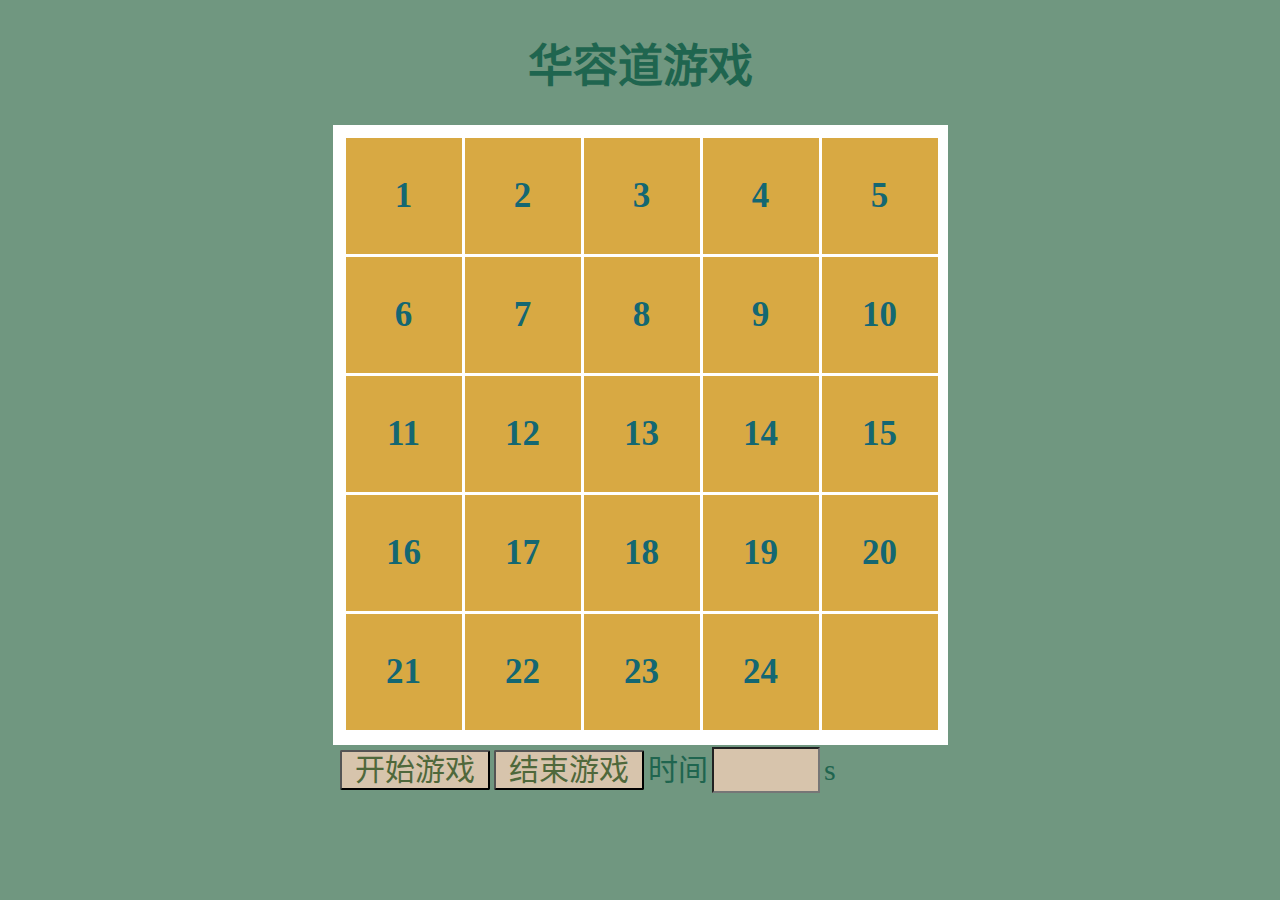
<file: index.html>
<!DOCTYPE html>
<html lang="zh-CN">

<head>
    <meta charset="UTF-8">
    <meta http-equiv="X-UA-Compatible" content="IE=edge">
    <meta name="viewport" content="width=device-width, initial-scale=1.0">
    <title>华容道</title>
    <link rel="stylesheet" media="screen and (min-width: 900px)" href="puzzle.css">
    <link rel="stylesheet"  media="screen and (max-width: 700px)" href="small.css">
</head>

<body>
    <h1 align="center" class="title">华容道游戏</h1>
    <div class="puzzle">
        <div class="a">1</div>
        <div class="a">2</div>
        <div class="a">3</div>
        <div class="a">4</div>
        <div class="a">5</div>
        <div class="a">6</div>
        <div class="a">7</div>
        <div class="a">8</div>
        <div class="a">9</div>
        <div class="a">10</div>
        <div class="a">11</div>
        <div class="a">12</div>
        <div class="a">13</div>
        <div class="a">14</div>
        <div class="a">15</div>
        <div class="a">16</div>
        <div class="a">17</div>
        <div class="a">18</div>
        <div class="a">19</div>
        <div class="a">20</div>
        <div class="a">21</div>
        <div class="a">22</div>
        <div class="a">23</div>
        <div class="a">24</div>
        <div class="a"> </div>
    </div>
    <div class="but">
        <input type="button" class="buttonStyle" id="startButton" value="开始游戏">
        <input type="button" class="buttonStyle" id="endButton" value="结束游戏" >
        <span class="timeText">时间</span>
        <input type="text" class="inputStyle" name="outputTime" id="outputTime" value="">
        <span class="timeText" style="margin-left:0px;">s</span>
    </div>
    <p class="love">最后说一次百分百真诚的爱你，和对不起</p>

    <script src="puzzle.js">
    </script>
</body>

</html>
</file>
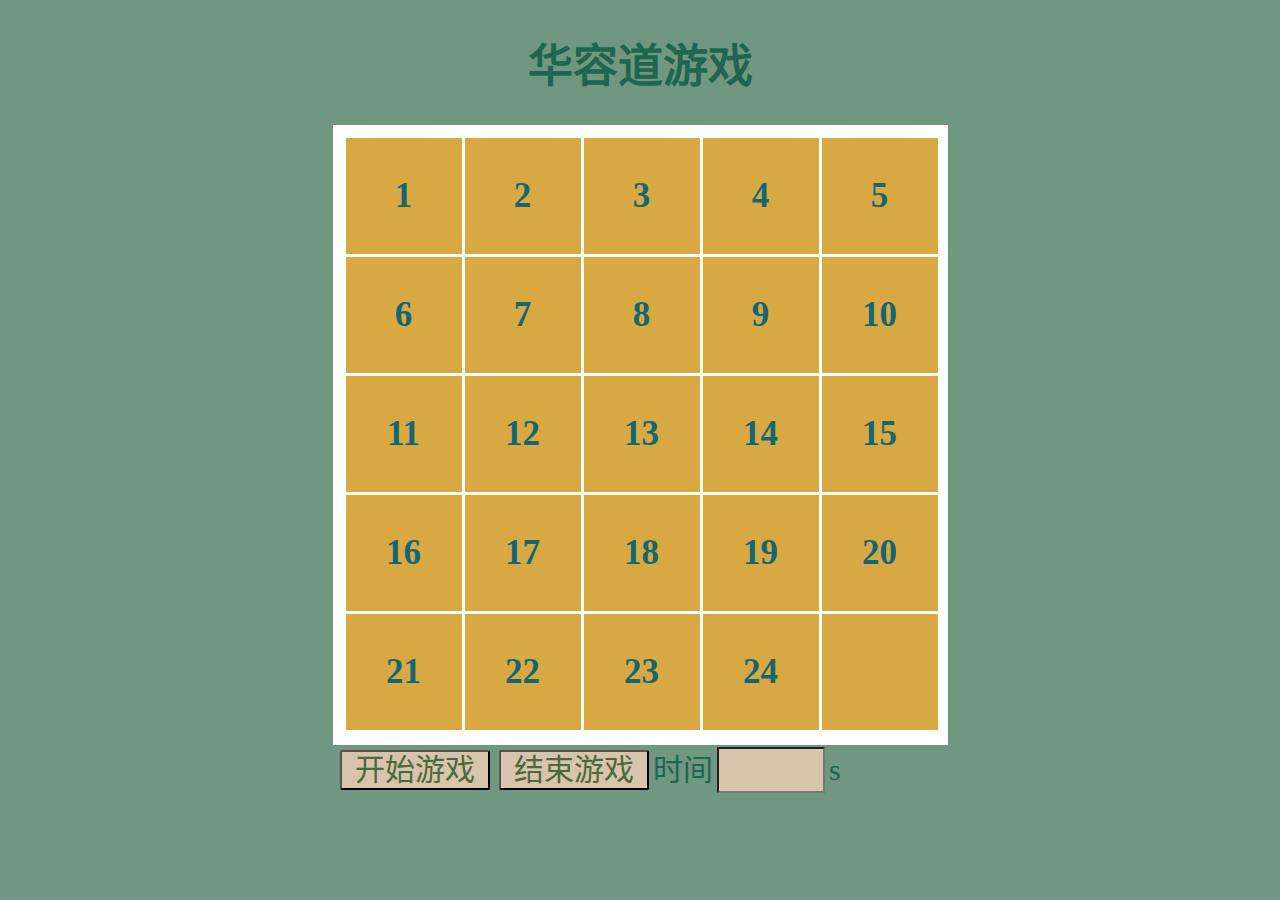
<file: 华容道.html>
<!DOCTYPE html>
<html lang="zh-CN">

<head>
    <meta charset="UTF-8">
    <meta http-equiv="X-UA-Compatible" content="IE=edge">
    <meta name="viewport" content="width=device-width, initial-scale=1.0">
    <title>华容道</title>
    <link rel="stylesheet" media="screen and (min-width: 900px)" href="puzzle.css">
    <link rel="stylesheet" media="screen and (max-width: 700px)" href="small.css">
</head>

<body>
    <h1 align="center" class="title">华容道游戏</h1>
    <div class="puzzle">
        <div class="a">1</div>
        <div class="a">2</div>
        <div class="a">3</div>
        <div class="a">4</div>
        <div class="a">5</div>
        <div class="a">6</div>
        <div class="a">7</div>
        <div class="a">8</div>
        <div class="a">9</div>
        <div class="a">10</div>
        <div class="a">11</div>
        <div class="a">12</div>
        <div class="a">13</div>
        <div class="a">14</div>
        <div class="a">15</div>
        <div class="a">16</div>
        <div class="a">17</div>
        <div class="a">18</div>
        <div class="a">19</div>
        <div class="a">20</div>
        <div class="a">21</div>
        <div class="a">22</div>
        <div class="a">23</div>
        <div class="a">24</div>
        <div class="a"> </div>
    </div>
    <div class="but">
        <input type="button" class="buttonStyle" id="startButton" value="开始游戏">
        <input type="button" class="buttonStyle" id="endButton" value="结束游戏" style="margin-left: 5px;">
        <span class="timeText">时间</span>
        <input type="text" class="inputStyle" name="outputTime" id="outputTime" value="">
        <span class="timeText" style="margin-left:0px;">s</span>
    </div>
    <p class="love">感情只是换了种方式存在，从爱情变成了某种别的，我依然可以大声地说出，我爱你</p>

    <script src="puzzle.js">
    </script>
</body>

</html>
</file>
<file: puzzle.css>
* {
    background-color: #709780;
}

.title {
    color: #1F654F;
    font-size: 45px;
}

.puzzle {
    margin: auto auto;
    width: 595px;
    height: 600px;
    padding: 10px;
    border: 5px;
    background-color: #fff;
}

.a {
    background-color: #D8A943;
    display: float;
    float: left;
    margin-left: 3px;
    margin-top: 3px;
    width: 116px;
    height: 116px;
    border: 5px;
    border-left-color: transparent;
    text-align: center;
    line-height: 116px;
    font-size: 35px;
    font-weight: bolder;
    color: #146772;
    text-decoration: none;
    transition: all .5s;
}

.a:hover {
    box-shadow: 2px 2px 8px 4px rgba(255, 255, 255, 0.7);
    background-color: #E8996F !important;
    color: #406A48;
}
.a:active {
    background-color: #f58a51;
}
.but {
    margin: auto auto;
    width: 600px;
}

.buttonStyle {
    width: 150px;
    height: 40px;
    font-size: 30px;
    line-height: 30px;
    border-radius: 2px;
    color: #4F683B;
    background-color: #D7C4AC;
}

.inputStyle {
    float: auto;
    width: 100px;
    height: 40px;
    font-size: 30px;
    color: #1F654F;
    background-color: #D7C4AC;
}

.timeText {
    color: #1F654F;
    /* margin-left: 230px; */
    font-size: 30px;
}

.love {
    color:  #709780; 
}
</file>
<file: small.css>
* {
    background-color: #709780
}

.title {
    color: #1F654F;
    font-size: 23px;
}

.puzzle {
    margin: auto auto;
    width: 200px;
    height: 200px;
    padding: 10px;
    border: 1px;
    background-color: #fff;
}

.a {
    background-color: #D8A943;
    display: float;
    float: left;
    margin-left: 3px;
    margin-top: 3px;
    width: 37px;
    height: 37px;
    border: 3px;
    border-left-color: transparent;
    text-align: center;
    line-height: 37px;
    font-size: 25px;
    font-weight: bolder;
    color: #146772;
    text-decoration: none;
    transition: all .5s;
}

.a:hover {
    box-shadow: 2px 2px 8px 4px rgba(255, 255, 255, 0.7);
    background-color: #E8996F !important;
    color: #406A48;
}
.a:active {
    background-color: #f58a51;
}
.but {
    margin: auto auto;
    width: 220px;
}

.buttonStyle {
    width: 60px;
    height: 20px;
    font-size: 9px;
    line-height: 10px;
    color: #4F683B;
    margin-top: 10px;
    background-color: #D7C4AC;
}

.inputStyle {
    float: auto;
    width: 30px;
    height: 15px;
    line-height: 15px;
    font-size: 10px;
    color: #1F654F;
    margin-top: -5px;
    background-color: #D7C4AC;
}

.timeText {
    color: #1F654F;
    font-size: 10px;
}

.love {
    color:  #709780; 
}
</file>
